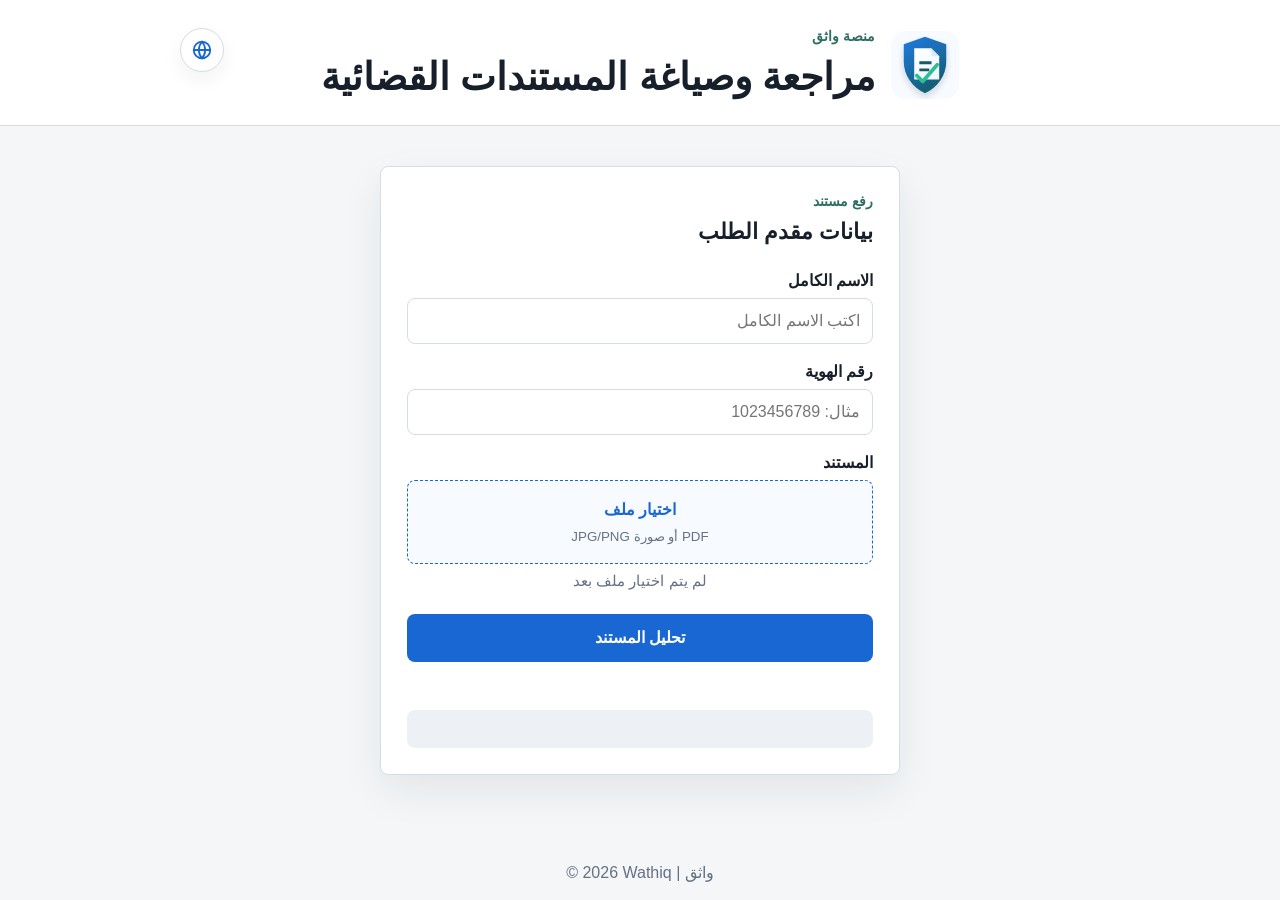
<file: Web_Interface/index.html>
<!DOCTYPE html>
<html lang="ar" dir="rtl">
<head>
    <meta charset="UTF-8">
    <meta name="viewport" content="width=device-width, initial-scale=1.0">
    <title>واثق | مراجعة المستندات القضائية</title>
    <link rel="stylesheet" href="index_style.css?v=3">
</head>
<body>
    <header class="app-header i18n-surface">
        <div class="header-inner">
            <div class="brand-area">
                <img class="brand-logo" src="assets/logo.svg?v=3" alt="Wathiq logo">
                <div class="header-copy">
                    <p class="eyebrow" data-i18n="brand">منصة واثق</p>
                    <h1 data-i18n="heroTitle">مراجعة وصياغة المستندات القضائية</h1>
                </div>
            </div>

            <div class="language-switch">
                <button type="button" class="lang-toggle" id="language-toggle" data-lang="en" aria-label="Switch language">
                    <svg class="lang-toggle-icon" viewBox="0 0 24 24" aria-hidden="true">
                        <circle cx="12" cy="12" r="9"></circle>
                        <path d="M3 12h18"></path>
                        <path d="M12 3c2.3 2.5 3.4 5.5 3.4 9s-1.1 6.5-3.4 9"></path>
                        <path d="M12 3c-2.3 2.5-3.4 5.5-3.4 9s1.1 6.5 3.4 9"></path>
                    </svg>
                </button>
            </div>
        </div>
    </header>

    <main class="app-shell i18n-surface">
        <section class="form-panel" aria-labelledby="form-title">
            <div class="panel-heading">
                <p class="eyebrow" data-i18n="uploadEyebrow">رفع مستند</p>
                <h2 id="form-title" data-i18n="formTitle">بيانات مقدم الطلب</h2>
            </div>

            <div class="input-group">
                <label for="name" data-i18n="fullNameLabel">الاسم الكامل</label>
                <input type="text" id="name" name="name" data-i18n-placeholder="fullNamePlaceholder" placeholder="اكتب الاسم الكامل" autocomplete="name" required>
            </div>

            <div class="input-group">
                <label for="national-id" data-i18n="nationalIdLabel">رقم الهوية</label>
                <input type="text" id="national-id" name="national-id" inputmode="numeric" maxlength="10" data-i18n-placeholder="nationalIdPlaceholder" placeholder="مثال: 1023456789" required>
            </div>

            <div class="input-group">
                <label for="pdf-input" data-i18n="documentLabel">المستند</label>
                <label class="file-upload-btn" for="pdf-input">
                    <span data-i18n="chooseFile">اختيار ملف</span>
                    <small data-i18n="fileHint">PDF أو صورة JPG/PNG</small>
                </label>
                <input id="pdf-input" type="file" name="file" accept=".pdf,image/jpeg,image/png" required>
                <p id="chosen-files" aria-live="polite" data-i18n="noFile">لم يتم اختيار ملف بعد</p>
            </div>

            <button class="upload" id="submit" type="button" data-i18n="submit">تحليل المستند</button>

            <div class="loading-container" aria-live="polite">
                <div class="loading" hidden></div>
            </div>

            <div class="status" role="status" aria-live="polite">
                <p id="status-text"></p>
            </div>
        </section>

        <section class="results-panel" id="analysis-results" hidden aria-labelledby="results-title">
            <div class="panel-heading">
                <p class="eyebrow" data-i18n="resultEyebrow">نتيجة المراجعة</p>
                <h2 id="results-title" data-i18n="reportTitle">تقرير واثق</h2>
            </div>

            <div class="summary-grid">
                <div class="metric">
                    <span data-i18n="metricLanguage">اللغة</span>
                    <strong id="result-language">-</strong>
                </div>
                <div class="metric">
                    <span data-i18n="metricYear">السنة</span>
                    <strong id="result-year">-</strong>
                </div>
                <div class="metric">
                    <span data-i18n="metricCaseType">نوع القضية</span>
                    <strong id="result-type">-</strong>
                </div>
                <div class="metric">
                    <span data-i18n="metricConfidence">درجة الثقة</span>
                    <strong id="result-confidence">-</strong>
                </div>
            </div>

            <div class="result-section">
                <h3 data-i18n="issuesTitle">الملاحظات ومواقعها</h3>
                <div id="issues-list" class="issues-list"></div>
            </div>

            <div class="result-section">
                <h3 data-i18n="rewriteTitle">أفضل صياغة مقترحة</h3>
                <pre id="best-rewrite" class="legal-text"></pre>
            </div>

            <details class="result-section">
                <summary data-i18n="extractedTitle">النص المستخرج من المستند</summary>
                <pre id="extracted-text" class="legal-text muted-text"></pre>
            </details>
        </section>
    </main>

    <footer class="i18n-surface">
        <p dir="ltr">© 2026 Wathiq | واثق</p>
    </footer>

    <script src="index_script.js?v=3"></script>
</body>
</html>
</file>
<file: Web_Interface/index_style.css>
:root {
    --page-bg: #f4f6f8;
    --surface: #ffffff;
    --surface-muted: #edf1f5;
    --text: #17202a;
    --muted: #667085;
    --border: #d7dde5;
    --primary: #1967d2;
    --primary-dark: #1556ad;
    --accent: #2f6f63;
    --success: #237a57;
    --danger: #b42318;
    --shadow: 0 16px 40px rgba(23, 32, 42, 0.08);
}

* {
    box-sizing: border-box;
}

body {
    width: 100%;
    min-height: 100vh;
    margin: 0;
    background: var(--page-bg);
    color: var(--text);
    direction: rtl;
    text-align: right;
    font-family: Tahoma, Arial, sans-serif;
    display: flex;
    flex-direction: column;
    overflow-x: hidden;
}

html[dir="ltr"] body {
    direction: ltr;
    text-align: left;
}

.app-header {
    border-bottom: 1px solid var(--border);
    background: var(--surface);
}

.header-inner {
    width: calc(100% - 32px);
    max-width: 920px;
    margin: 0 auto;
    padding: 28px 64px 22px;
    position: relative;
    display: flex;
    align-items: center;
    justify-content: center;
    gap: 20px;
}

.i18n-surface {
    transition: opacity 0.18s ease, transform 0.18s ease;
}

body.language-switching .i18n-surface {
    opacity: 0.46;
    transform: translateY(4px);
}

.brand-area {
    min-width: 0;
    width: 100%;
    display: flex;
    align-items: center;
    justify-content: center;
    gap: 16px;
}

.brand-logo {
    width: 68px;
    height: 68px;
    flex: 0 0 auto;
    object-fit: contain;
}

.header-copy {
    min-width: 0;
}

.language-switch {
    flex: 0 0 auto;
    position: absolute;
    top: 28px;
    right: 0;
    left: auto;
    display: flex;
    justify-content: flex-end;
}

html[dir="rtl"] .language-switch,
html[data-ui-language="ar"] .language-switch {
    right: auto;
    left: 0;
}

.lang-toggle {
    width: 44px;
    height: 44px;
    padding: 0;
    border: 1px solid var(--border);
    border-radius: 50%;
    background: #ffffff;
    color: var(--text);
    cursor: pointer;
    display: inline-flex;
    align-items: center;
    justify-content: center;
    gap: 8px;
    font: inherit;
    font-weight: 700;
    box-shadow: 0 8px 20px rgba(23, 32, 42, 0.06);
    transition: border-color 0.18s ease, box-shadow 0.18s ease, transform 0.18s ease;
}

.lang-toggle:hover {
    border-color: var(--primary);
    box-shadow: 0 10px 24px rgba(25, 103, 210, 0.14);
    transform: translateY(-1px);
}

.lang-toggle:focus-visible {
    outline: 3px solid rgba(25, 103, 210, 0.18);
    outline-offset: 3px;
}

.lang-toggle-icon {
    width: 22px;
    height: 22px;
    fill: none;
    stroke: var(--primary);
    stroke-width: 2;
    stroke-linecap: round;
    stroke-linejoin: round;
}

.eyebrow {
    margin: 0 0 8px;
    color: var(--accent);
    font-size: 0.86rem;
    font-weight: 700;
}

h1,
h2,
p {
    overflow-wrap: anywhere;
}

h1 {
    margin: 0;
    font-size: clamp(1.65rem, 4vw, 2.35rem);
    line-height: 1.35;
}

h2 {
    margin: 0;
    font-size: 1.35rem;
    line-height: 1.4;
}

.app-shell {
    width: calc(100% - 32px);
    max-width: 1100px;
    margin: 0 auto;
    padding: 40px 0;
    flex: 1;
    display: grid;
    gap: 24px;
    place-items: start center;
}

.form-panel {
    width: 100%;
    max-width: 520px;
    padding: 26px;
    background: var(--surface);
    border: 1px solid var(--border);
    border-radius: 8px;
    box-shadow: var(--shadow);
}

.results-panel {
    width: 100%;
    max-width: 920px;
    padding: 26px;
    background: var(--surface);
    border: 1px solid var(--border);
    border-radius: 8px;
    box-shadow: var(--shadow);
}

.results-panel[data-language="en"] {
    direction: ltr;
    text-align: left;
}

.results-panel[data-language="ar"] {
    direction: rtl;
    text-align: right;
}

.panel-heading {
    margin-bottom: 24px;
}

.input-group {
    display: grid;
    gap: 8px;
    margin-bottom: 18px;
}

label {
    color: var(--text);
    font-weight: 700;
}

input[type="text"] {
    width: 100%;
    min-height: 46px;
    padding: 10px 12px;
    border: 1px solid var(--border);
    border-radius: 8px;
    background: #ffffff;
    color: var(--text);
    font: inherit;
    outline: none;
    transition: border-color 0.2s ease, box-shadow 0.2s ease;
}

html[dir="ltr"] input[type="text"] {
    text-align: left;
}

html[dir="rtl"] input[type="text"] {
    text-align: right;
}

input[type="text"]:focus {
    border-color: var(--primary);
    box-shadow: 0 0 0 3px rgba(25, 103, 210, 0.14);
}

#pdf-input {
    position: absolute;
    width: 1px;
    height: 1px;
    opacity: 0;
    pointer-events: none;
}

.file-upload-btn {
    min-height: 84px;
    padding: 16px;
    border: 1px dashed var(--primary);
    border-radius: 8px;
    background: #f7fbff;
    color: var(--primary);
    cursor: pointer;
    display: grid;
    gap: 4px;
    place-items: center;
    text-align: center;
    transition: border-color 0.2s ease, background 0.2s ease;
}

.file-upload-btn:hover,
.file-upload-btn:focus-within {
    border-color: var(--primary-dark);
    background: #eef6ff;
}

.file-upload-btn small {
    color: var(--muted);
    font-weight: 400;
}

#chosen-files {
    min-height: 24px;
    margin: 0;
    color: var(--muted);
    font-size: 0.94rem;
    text-align: center;
}

.upload {
    width: 100%;
    min-height: 48px;
    border: 0;
    border-radius: 8px;
    background: var(--primary);
    color: #ffffff;
    cursor: pointer;
    font: inherit;
    font-weight: 700;
    transition: background 0.2s ease, transform 0.2s ease;
}

.upload:hover {
    background: var(--primary-dark);
}

.upload:active {
    transform: translateY(1px);
}

.upload:disabled {
    cursor: progress;
    background: var(--muted);
}

.loading-container {
    min-height: 48px;
    display: grid;
    place-items: center;
}

.loading {
    width: 34px;
    height: 34px;
    border: 4px solid var(--surface-muted);
    border-top-color: var(--primary);
    border-radius: 50%;
    animation: load-animation 0.65s linear infinite;
}

.status {
    min-height: 38px;
    padding: 10px 12px;
    border-radius: 8px;
    background: var(--surface-muted);
    color: var(--muted);
    font-weight: 700;
}

.status p {
    margin: 0;
}

.status.error {
    background: #fff1f0;
    color: var(--danger);
}

.status.success {
    background: #ecfdf3;
    color: var(--success);
}

.summary-grid {
    display: grid;
    grid-template-columns: repeat(auto-fit, minmax(150px, 1fr));
    gap: 12px;
    margin-bottom: 24px;
}

.metric {
    min-height: 78px;
    padding: 14px;
    border: 1px solid var(--border);
    border-radius: 8px;
    background: #f8fafc;
    display: grid;
    gap: 6px;
}

.metric span {
    color: var(--muted);
    font-size: 0.88rem;
}

.metric strong {
    color: var(--text);
    font-size: 1.05rem;
    overflow-wrap: anywhere;
}

.result-section {
    margin-top: 22px;
}

.result-section h3,
.result-section summary {
    margin: 0 0 12px;
    color: var(--text);
    font-size: 1.05rem;
    font-weight: 800;
}

.issues-list {
    display: grid;
    gap: 12px;
}

.issue-card {
    padding: 16px;
    border: 1px solid var(--border);
    border-inline-start: 5px solid var(--primary);
    border-radius: 8px;
    background: #ffffff;
}

.issue-card p {
    margin: 8px 0 0;
}

.severity-high {
    border-inline-start-color: var(--danger);
}

.severity-medium {
    border-inline-start-color: #b7791f;
}

.severity-low {
    border-inline-start-color: var(--success);
}

.issue-badge {
    display: inline-flex;
    align-items: center;
    min-height: 28px;
    padding: 4px 10px;
    border-radius: 999px;
    background: var(--surface-muted);
    color: var(--text);
    font-size: 0.85rem;
    font-weight: 800;
}

.issue-where {
    color: var(--muted);
    font-size: 0.92rem;
}

.issue-problem {
    color: var(--danger);
    font-weight: 800;
}

.issue-suggestion {
    color: var(--text);
}

.issue-replacement,
.legal-text {
    width: 100%;
    margin: 12px 0 0;
    padding: 14px;
    border: 1px solid var(--border);
    border-radius: 8px;
    background: #f8fafc;
    color: var(--text);
    font: inherit;
    line-height: 1.8;
    white-space: pre-wrap;
    overflow-wrap: anywhere;
}

.results-panel[data-language="en"] .issue-card {
    direction: ltr;
    text-align: left;
    border-inline-start: 1px solid var(--border);
    border-left-width: 5px;
    border-left-style: solid;
    border-left-color: var(--primary);
}

.results-panel[data-language="en"] .severity-high {
    border-left-color: var(--danger);
}

.results-panel[data-language="en"] .severity-medium {
    border-left-color: #b7791f;
}

.results-panel[data-language="en"] .severity-low {
    border-left-color: var(--success);
}

.results-panel[data-language="en"] .issue-replacement,
.results-panel[data-language="en"] .legal-text {
    direction: ltr;
    text-align: left;
}

.results-panel[data-language="ar"] .issue-replacement,
.results-panel[data-language="ar"] .legal-text {
    direction: rtl;
    text-align: right;
}

.muted-text {
    color: var(--muted);
}

.empty-state {
    margin: 0;
    padding: 14px;
    border-radius: 8px;
    background: var(--surface-muted);
    color: var(--muted);
}

footer {
    padding: 18px;
    color: var(--muted);
    text-align: center;
}

footer p {
    margin: 0;
}

@keyframes load-animation {
    to {
        transform: rotate(360deg);
    }
}

@media (max-width: 560px) {
    .header-inner,
    .app-shell {
        width: calc(100% - 24px);
    }

    .app-shell {
        padding: 24px 0;
    }

    .header-inner {
        position: relative;
        display: block;
        padding: 24px 0 22px;
    }

    .brand-area {
        align-items: flex-start;
        justify-content: flex-start;
        padding-right: 58px;
        padding-left: 0;
    }

    html[dir="rtl"] .brand-area,
    html[data-ui-language="ar"] .brand-area {
        padding-right: 0;
        padding-left: 58px;
    }

    .brand-logo {
        width: 58px;
        height: 58px;
    }

    .language-switch {
        position: absolute;
        top: 24px;
        right: 0;
        left: auto;
        justify-content: flex-start;
    }

    html[dir="rtl"] .language-switch,
    html[data-ui-language="ar"] .language-switch {
        right: auto;
        left: 0;
    }

    .form-panel {
        padding: 20px;
    }

    .results-panel {
        padding: 20px;
    }

    .summary-grid {
        grid-template-columns: repeat(2, minmax(0, 1fr));
    }
}

@media (max-width: 420px) {
    .summary-grid {
        grid-template-columns: 1fr;
    }
}

@media (prefers-reduced-motion: reduce) {
    .i18n-surface,
    .lang-toggle,
    input[type="text"],
    .file-upload-btn,
    .upload {
        transition: none;
    }

    body.language-switching .i18n-surface {
        opacity: 1;
        transform: none;
    }
}
</file>
<file: App/Web_Interface/index_style.css>
:root {
    --page-bg: #f4f6f8;
    --surface: #ffffff;
    --surface-muted: #edf1f5;
    --text: #17202a;
    --muted: #667085;
    --border: #d7dde5;
    --primary: #1967d2;
    --primary-dark: #1556ad;
    --accent: #2f6f63;
    --success: #237a57;
    --danger: #b42318;
    --shadow: 0 16px 40px rgba(23, 32, 42, 0.08);
}

* {
    box-sizing: border-box;
}

body {
    width: 100%;
    min-height: 100vh;
    margin: 0;
    background: var(--page-bg);
    color: var(--text);
    direction: rtl;
    text-align: right;
    font-family: Tahoma, Arial, sans-serif;
    display: flex;
    flex-direction: column;
    overflow-x: hidden;
}

html[dir="ltr"] body {
    direction: ltr;
    text-align: left;
}

.app-header {
    border-bottom: 1px solid var(--border);
    background: var(--surface);
}

.header-inner {
    width: calc(100% - 32px);
    max-width: 920px;
    margin: 0 auto;
    padding: 28px 64px 22px;
    position: relative;
    display: flex;
    align-items: center;
    justify-content: center;
    gap: 20px;
}

.i18n-surface {
    transition: opacity 0.18s ease, transform 0.18s ease;
}

body.language-switching .i18n-surface {
    opacity: 0.46;
    transform: translateY(4px);
}

.brand-area {
    min-width: 0;
    width: 100%;
    display: flex;
    align-items: center;
    justify-content: center;
    gap: 16px;
}

.brand-logo {
    width: 68px;
    height: 68px;
    flex: 0 0 auto;
    object-fit: contain;
}

.header-copy {
    min-width: 0;
}

.language-switch {
    flex: 0 0 auto;
    position: absolute;
    top: 28px;
    right: 0;
    left: auto;
    display: flex;
    justify-content: flex-end;
}

html[dir="rtl"] .language-switch,
html[data-ui-language="ar"] .language-switch {
    right: auto;
    left: 0;
}

.lang-toggle {
    width: 44px;
    height: 44px;
    padding: 0;
    border: 1px solid var(--border);
    border-radius: 50%;
    background: #ffffff;
    color: var(--text);
    cursor: pointer;
    display: inline-flex;
    align-items: center;
    justify-content: center;
    gap: 8px;
    font: inherit;
    font-weight: 700;
    box-shadow: 0 8px 20px rgba(23, 32, 42, 0.06);
    transition: border-color 0.18s ease, box-shadow 0.18s ease, transform 0.18s ease;
}

.lang-toggle:hover {
    border-color: var(--primary);
    box-shadow: 0 10px 24px rgba(25, 103, 210, 0.14);
    transform: translateY(-1px);
}

.lang-toggle:focus-visible {
    outline: 3px solid rgba(25, 103, 210, 0.18);
    outline-offset: 3px;
}

.lang-toggle-icon {
    width: 22px;
    height: 22px;
    fill: none;
    stroke: var(--primary);
    stroke-width: 2;
    stroke-linecap: round;
    stroke-linejoin: round;
}

.eyebrow {
    margin: 0 0 8px;
    color: var(--accent);
    font-size: 0.86rem;
    font-weight: 700;
}

h1,
h2,
p {
    overflow-wrap: anywhere;
}

h1 {
    margin: 0;
    font-size: clamp(1.65rem, 4vw, 2.35rem);
    line-height: 1.35;
}

h2 {
    margin: 0;
    font-size: 1.35rem;
    line-height: 1.4;
}

.app-shell {
    width: calc(100% - 32px);
    max-width: 1100px;
    margin: 0 auto;
    padding: 40px 0;
    flex: 1;
    display: grid;
    gap: 24px;
    place-items: start center;
}

.form-panel {
    width: 100%;
    max-width: 520px;
    padding: 26px;
    background: var(--surface);
    border: 1px solid var(--border);
    border-radius: 8px;
    box-shadow: var(--shadow);
}

.results-panel {
    width: 100%;
    max-width: 920px;
    padding: 26px;
    background: var(--surface);
    border: 1px solid var(--border);
    border-radius: 8px;
    box-shadow: var(--shadow);
}

.results-panel[data-language="en"] {
    direction: ltr;
    text-align: left;
}

.results-panel[data-language="ar"] {
    direction: rtl;
    text-align: right;
}

.panel-heading {
    margin-bottom: 24px;
}

.input-group {
    display: grid;
    gap: 8px;
    margin-bottom: 18px;
}

label {
    color: var(--text);
    font-weight: 700;
}

input[type="text"] {
    width: 100%;
    min-height: 46px;
    padding: 10px 12px;
    border: 1px solid var(--border);
    border-radius: 8px;
    background: #ffffff;
    color: var(--text);
    font: inherit;
    outline: none;
    transition: border-color 0.2s ease, box-shadow 0.2s ease;
}

html[dir="ltr"] input[type="text"] {
    text-align: left;
}

html[dir="rtl"] input[type="text"] {
    text-align: right;
}

input[type="text"]:focus {
    border-color: var(--primary);
    box-shadow: 0 0 0 3px rgba(25, 103, 210, 0.14);
}

#pdf-input {
    position: absolute;
    width: 1px;
    height: 1px;
    opacity: 0;
    pointer-events: none;
}

.file-upload-btn {
    min-height: 84px;
    padding: 16px;
    border: 1px dashed var(--primary);
    border-radius: 8px;
    background: #f7fbff;
    color: var(--primary);
    cursor: pointer;
    display: grid;
    gap: 4px;
    place-items: center;
    text-align: center;
    transition: border-color 0.2s ease, background 0.2s ease;
}

.file-upload-btn:hover,
.file-upload-btn:focus-within {
    border-color: var(--primary-dark);
    background: #eef6ff;
}

.file-upload-btn small {
    color: var(--muted);
    font-weight: 400;
}

#chosen-files {
    min-height: 24px;
    margin: 0;
    color: var(--muted);
    font-size: 0.94rem;
    text-align: center;
}

.upload {
    width: 100%;
    min-height: 48px;
    border: 0;
    border-radius: 8px;
    background: var(--primary);
    color: #ffffff;
    cursor: pointer;
    font: inherit;
    font-weight: 700;
    transition: background 0.2s ease, transform 0.2s ease;
}

.upload:hover {
    background: var(--primary-dark);
}

.upload:active {
    transform: translateY(1px);
}

.upload:disabled {
    cursor: progress;
    background: var(--muted);
}

.loading-container {
    min-height: 48px;
    display: grid;
    place-items: center;
}

.loading {
    width: 34px;
    height: 34px;
    border: 4px solid var(--surface-muted);
    border-top-color: var(--primary);
    border-radius: 50%;
    animation: load-animation 0.65s linear infinite;
}

.status {
    min-height: 38px;
    padding: 10px 12px;
    border-radius: 8px;
    background: var(--surface-muted);
    color: var(--muted);
    font-weight: 700;
}

.status p {
    margin: 0;
}

.status.error {
    background: #fff1f0;
    color: var(--danger);
}

.status.success {
    background: #ecfdf3;
    color: var(--success);
}

.summary-grid {
    display: grid;
    grid-template-columns: repeat(auto-fit, minmax(150px, 1fr));
    gap: 12px;
    margin-bottom: 24px;
}

.metric {
    min-height: 78px;
    padding: 14px;
    border: 1px solid var(--border);
    border-radius: 8px;
    background: #f8fafc;
    display: grid;
    gap: 6px;
}

.metric span {
    color: var(--muted);
    font-size: 0.88rem;
}

.metric strong {
    color: var(--text);
    font-size: 1.05rem;
    overflow-wrap: anywhere;
}

.result-section {
    margin-top: 22px;
}

.result-section h3,
.result-section summary {
    margin: 0 0 12px;
    color: var(--text);
    font-size: 1.05rem;
    font-weight: 800;
}

.issues-list {
    display: grid;
    gap: 12px;
}

.issue-card {
    padding: 16px;
    border: 1px solid var(--border);
    border-inline-start: 5px solid var(--primary);
    border-radius: 8px;
    background: #ffffff;
}

.issue-card p {
    margin: 8px 0 0;
}

.severity-high {
    border-inline-start-color: var(--danger);
}

.severity-medium {
    border-inline-start-color: #b7791f;
}

.severity-low {
    border-inline-start-color: var(--success);
}

.issue-badge {
    display: inline-flex;
    align-items: center;
    min-height: 28px;
    padding: 4px 10px;
    border-radius: 999px;
    background: var(--surface-muted);
    color: var(--text);
    font-size: 0.85rem;
    font-weight: 800;
}

.issue-where {
    color: var(--muted);
    font-size: 0.92rem;
}

.issue-problem {
    color: var(--danger);
    font-weight: 800;
}

.issue-suggestion {
    color: var(--text);
}

.issue-replacement,
.legal-text {
    width: 100%;
    margin: 12px 0 0;
    padding: 14px;
    border: 1px solid var(--border);
    border-radius: 8px;
    background: #f8fafc;
    color: var(--text);
    font: inherit;
    line-height: 1.8;
    white-space: pre-wrap;
    overflow-wrap: anywhere;
}

.results-panel[data-language="en"] .issue-card {
    direction: ltr;
    text-align: left;
    border-inline-start: 1px solid var(--border);
    border-left-width: 5px;
    border-left-style: solid;
    border-left-color: var(--primary);
}

.results-panel[data-language="en"] .severity-high {
    border-left-color: var(--danger);
}

.results-panel[data-language="en"] .severity-medium {
    border-left-color: #b7791f;
}

.results-panel[data-language="en"] .severity-low {
    border-left-color: var(--success);
}

.results-panel[data-language="en"] .issue-replacement,
.results-panel[data-language="en"] .legal-text {
    direction: ltr;
    text-align: left;
}

.results-panel[data-language="ar"] .issue-replacement,
.results-panel[data-language="ar"] .legal-text {
    direction: rtl;
    text-align: right;
}

.muted-text {
    color: var(--muted);
}

.empty-state {
    margin: 0;
    padding: 14px;
    border-radius: 8px;
    background: var(--surface-muted);
    color: var(--muted);
}

footer {
    padding: 18px;
    color: var(--muted);
    text-align: center;
}

footer p {
    margin: 0;
}

@keyframes load-animation {
    to {
        transform: rotate(360deg);
    }
}

@media (max-width: 560px) {
    .header-inner,
    .app-shell {
        width: calc(100% - 24px);
    }

    .app-shell {
        padding: 24px 0;
    }

    .header-inner {
        position: relative;
        display: block;
        padding: 24px 0 22px;
    }

    .brand-area {
        align-items: flex-start;
        justify-content: flex-start;
        padding-right: 58px;
        padding-left: 0;
    }

    html[dir="rtl"] .brand-area,
    html[data-ui-language="ar"] .brand-area {
        padding-right: 0;
        padding-left: 58px;
    }

    .brand-logo {
        width: 58px;
        height: 58px;
    }

    .language-switch {
        position: absolute;
        top: 24px;
        right: 0;
        left: auto;
        justify-content: flex-start;
    }

    html[dir="rtl"] .language-switch,
    html[data-ui-language="ar"] .language-switch {
        right: auto;
        left: 0;
    }

    .form-panel {
        padding: 20px;
    }

    .results-panel {
        padding: 20px;
    }

    .summary-grid {
        grid-template-columns: repeat(2, minmax(0, 1fr));
    }
}

@media (max-width: 420px) {
    .summary-grid {
        grid-template-columns: 1fr;
    }
}

@media (prefers-reduced-motion: reduce) {
    .i18n-surface,
    .lang-toggle,
    input[type="text"],
    .file-upload-btn,
    .upload {
        transition: none;
    }

    body.language-switching .i18n-surface {
        opacity: 1;
        transform: none;
    }
}
</file>
